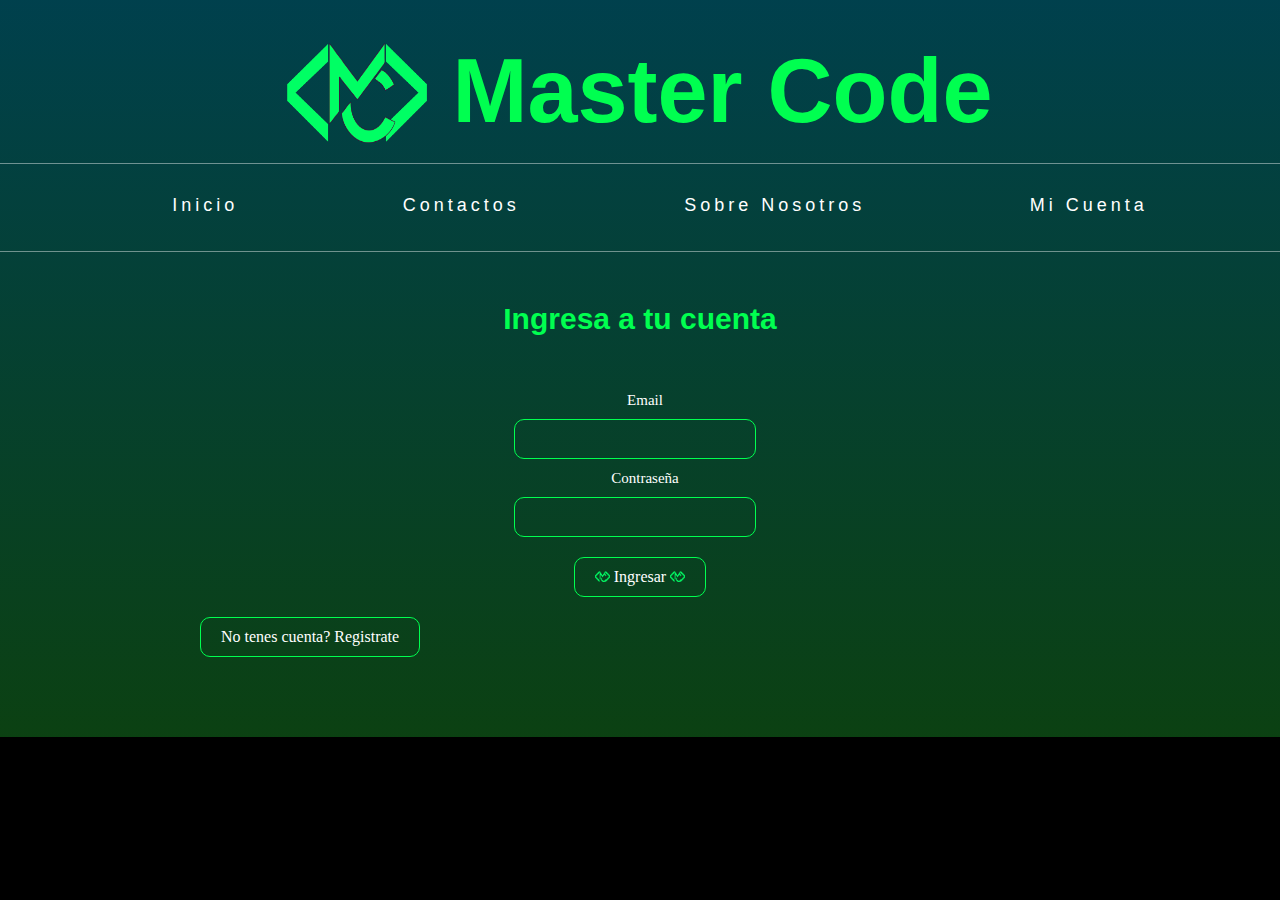
<file: ingresar.html>
<!DOCTYPE html>
<html lang="es">
<head>
    <meta charset="UTF-8">
    <meta http-equiv="X-UA-Compatible" content="IE=edge">
    <meta name="viewport" content="width=device-width, initial-scale=1.0">
    <link rel="icon" href="estilos-css/imagenes/logo-mastercode.png">
    <link rel="stylesheet" href="/estilos-css/estilo.css">
    <title>Ingresar</title>
</head>
<body>
      <!-- *****************************************BARRA DE NAVEGACION************************************************************** -->
    
    
    <div class= "centrarlogo">
        <h1> <img src="estilos-css/imagenes/logo-mastercode.png" alt="logotipo" id="logotipo"> master code </h1>  
    </div> 
    
        <nav> 
        <ul> 
            <li><a href="index.html" class="btn-neon" class="inicio"> 
                <span id="span1"></span> 
                <span id="span2"></span> 
                <span id="span3"></span> 
                <span id="span4"></span> 
                inicio 
            </a></li> 
            <li><a href="#" class="btn-neon"> 
                <span id="span1"></span> 
                <span id="span2"></span> 
                <span id="span3"></span> 
                <span id="span4"></span> 
                contactos 
            </a></li> 
            <li><a href="nosotros.html" class="btn-neon" class="nosotros"> 
                <span id="span1"></span> 
                <span id="span2"></span> 
                <span id="span3"></span> 
                <span id="span4"></span> 
                sobre nosotros 
            </a></li> 
            <li><a href="ingresar.html" class="btn-neon" class="formulario"> 
                <span id="span1"></span> 
                <span id="span2"></span> 
                <span id="span3"></span> 
                <span id="span4"></span> 
                mi cuenta
            </a></li> 
        </ul>  
        </nav>


     <!-- *****************************************INGRESAR A LA CUENTA********************************************************** -->
    
    
    <main class="container">
        <h2>Ingresa a tu cuenta</h2>
        <div class = "ingresardiv">
            <form action="alla lo estan enviando" method="post">
                <label for="nombre-usuario">Email <br> <input required type="text"></label>
                <br>

                <label for="contraseña">Contraseña <br> <input required type="password"></label><br>    
                        <button id="btningresar"><a href="index.html"><img src="estilos-css/imagenes/logo-mastercode.png" alt=""> Ingresar <img src="estilos-css/imagenes/logo-mastercode.png" alt=""></a></button>
                        
            </form>
            
    </div>
    <button type="" class="ingresar"><a href="formulario.html">No tenes cuenta? Registrate</a></button> <br>
    </main>
</body>
</html>
</file>
<file: estilos-css/estilo.css>
/* ******************************************************************************************************************************* */
/* *************************************************ESTILO GENERAL**************************************************************** */
/* ******************************************************************************************************************************* */


html{
        background-color: black;
        padding: 0%;
        margin: 0%;
    }

body {
    width: 100%;
    height: 100%;
    padding: 0%;
    margin: 0%;
    background: rgb(37,215,60);
    background: linear-gradient(0deg, rgba(37,215,60,0.300) 0%, rgba(0, 213, 255, 0.300) 100%);
    font-family: Arial, Helvetica, sans-serif;
    } 

h1 {
    margin: 0%;
    padding-top: 40px;
    padding-bottom: 20px;
    color:#00FF50;
    text-transform: capitalize;
    font-size: 90px;
    
    }

h2{
    font-size: 30px;
    color: #00FF50;
    text-align: center;
    margin-top: 50px;
}
h3 {
    color:#00FF50;
}
p{
    color: white;
    margin: 60px;
}


/* ******************************************************************************************************************************* */
/* **********************************************QUE ES MASTER CODE Y PLANTILLAS************************************************** */
/* ******************************************************************************************************************************* */


/* h2 titulo que es mastercode */
#titulo1{
    text-align: center;
    
}
/* parrafo que es mastercode */
#content1 {
    text-align: center;
    font-weight: bold; 
}

/* h3 nombre plantilla */
.code {
    align-content: top;
    display: flex;
}

/* span descripcion de plantilla */
.info {
    margin-right: 80px;
    color: white;
    text-align: left;
    height:200px;
}

/* imagen de plantilla */
.plantilla {
    height:200px;
    width: 220px;
    margin-left: 50px; 
    margin-right: 50px; 
}

/* bordes y margen de plantilla */
.articulos {
    border:#00FF50 2px solid ;
    margin: 60px;
}



/* ******************************************************************************************************************************* */
/* *************************************************BARRA DE NAVEGACION*********************************************************** */
/* ******************************************************************************************************************************* */


#logotipo{
    height: 100px;
    width: 140px;
    vertical-align: bottom;
    }


.centrarlogo{ 
    text-align: center; 
} 

nav{ 
    border-top: 1px groove hsla(0, 0%, 100%, 0.43); 
    border-bottom: 1px groove hsla(0, 0%, 100%, 0.43); 
    padding: 0%; 
    text-align: center; 
    text-transform: capitalize; 
}  
nav li .btn-neon{ 
    position: relative; 
    display: inline-block; 
    padding: 15px 80px; 
    color: #fff; 
    letter-spacing: 4px; 
    font-size: 18px; 
    text-decoration: none; 
    overflow: hidden; 
    transition: 0.2s; 
} 
nav li .btn-neon:hover { 
    background:#25d73c4d; 
    box-shadow: 0 0 10px #25d73c4d, 0 0 40px #25d73c4d, 0 0 80px #25d73c4d; 
    transition-delay: 1.s; 
} 
nav li .btn-neon span { 
    position: absolute; 
    display: block; 
} 
        #span1 { 
    top: 0; 
    left: -100%; 
    width:100%; 
    height: 2px; 
    background: linear-gradient(90deg,transparent,#ffff); 
    } 

    nav li .btn-neon:hover #span1 { 
        left: 100%; 
        transition:1s; 
        } 

        #span3 { 
            bottom: 0; 
            right:-100%; 
            width: 100%; 
            height: 2px; 
            background: linear-gradient(270deg,transparent,#ffff); 
        } 
        nav li .btn-neon:hover #span3{ 
            right:100%; 
            transition: 1s; 
            transition-delay: 0.5s; 
        } 
        #span2{ 
            top: -100%; 
            right:0; 
            width: 2px; 
            height: 100%; 
            background: linear-gradient(180deg,transparent,#ffff); 
        } 
nav li .btn-neon:hover #span2{ 
    top:100%; 
    transition: 1s; 
    transition-delay: 0.25s; 
} 
        #span4 { 
    bottom: -100%; 
    left:0; 
    width: 2px; 
    height: 100%; 
    background: linear-gradient(360deg,transparent,#ffff); 
} 
nav li .btn-neon:hover #span4{ 
    bottom: 100%; 
    transition: 1s; 
    transition-delay: 0.75s; 
}                 

nav li{ 
    display: inline-block;    
} 

nav li .btn-neon:active{ 
    color: #03b93c;
    background:#25d73c4d; 
    box-shadow: inset 0 0 10px #000,  0 0 40px #25d73c4d, 0 0 80px #25d73c4d;
    transition-delay: 1.s; 
}

/* ******************************************************************************************************************************* */
/* *************************************************FORMULARIO DE REGISTRARSE***************************************************** */
/* ******************************************************************************************************************************* */


/* div contenedor de formulario */
.formulario {
    text-align: center;
    display: flex;
    justify-content: center;
    align-items: center;
}
form{
    margin-top: 30px;
}

.ingresar{
    margin-left: 200px;
    margin-bottom: 80px;
}
.ingresardiv{
    display: flex;
    justify-content:center;
    align-items: center;
    text-align: center;
}

#btningresar img{
    height: 11px;
    width: 15px;
}

.registrarse{
    margin: 20px;
}

button, input, textarea {
    border: 1px solid #00FF50;
    background: none;
    padding: 10px 20px;
    font-size: 16px;
    font-family: 'montserrat';
    cursor: pointer;
    color: #fff;
    margin: 10px;
    border-radius: 10px;
}


#mensaje{
    margin-left: 50px;
    margin-right: 50px;
    width: 193px;
    height: 100px;
}
label {
    color: #fff;
    font-family: 'montserrat';
    font-size: 15px;
    margin: 10px;
}
button a {
    text-decoration: none;
    color: #fff;
}

/* hover de casillas formulario */
input:hover{
    background: #00FF50;
    transition: 0.5s;
    transform: scale(1.1);
    color: #fff;
}

button:hover{
    background: #00FF50;
    transition: 0.5s;
    transform: scale(1.1);
}







/* ******************************************************************************************************************************* */
/* *************************************************SOBRE NOSOTROS**************************************************************** */
/* ******************************************************************************************************************************* */

/* "main" de sobre nosotros */
.nosotros{
    display: flex;
    align-items: center;
    justify-content: space-evenly;
    min-height: 100vh;
}

/* "article" para poner 2 perfiles en linea */
.nosotros .parlinea{
    margin: 0%;
    padding: 0%;
}

/* div de tarjeta perfil */
.nosotros .card{
    position: relative;
    width: 250px;
    height: 350px;
    border-radius: 10px;
    box-shadow: 2px 3px 5px rgba(73, 69, 52, 0.4);
    margin: 60px;
}

/* contenido del div tarjeta perfil */
.nosotros .card .content{
    position: relative;
    z-index: 100;
    width: 100%;
    height: 100%;
    border-radius: 10px;
    display: flex;
    flex-direction: column;
    overflow: hidden;
    text-align: center;
    padding: 20px;
    background: #b1b1b1;
}

/* contenedor de imagen de la tarjeta perfil */
.nosotros .card .content .img{
    height: 50%;
    margin-bottom: 20px;
}

/* imagen de la tarjeta perfil */
.nosotros .card .content .img img{
    position: relative;
    width: 150px;
    height: 150px;
    border-radius: 50%;
    object-fit: cover;
    box-shadow: 0 0 10px rgba(0, 0, 0, 0.8);
}

/* span diagonal con gradiente de la tarjeta perfil  */
.nosotros .card .content span{
    position: absolute;
    width: 350px;
    height: 200px;
    background:linear-gradient(to right , #00414B , #00FF64);
    transform: rotate(-35deg);
    top: -80px;
    left: -90px;
}

/* "nombre" h4 de la tarjeta perfil */
.nosotros .card .content h4{
    font-size: 18px;
    color: #00414B;
    margin-bottom: 5px;
}

/* "titulo" h6 de la tarjeta perfil */
.nosotros .card .content h6{
    font-size: 13px;
    color: #00FF50;
    text-shadow: #00FF64;
    margin-top: 0%;
    margin-bottom: 0%;

}

/* "descripcion" parrafo de la tarjeta perfil */
.nosotros .card .content p{
    font-size: 13px;
    color: #00414B;
    margin: 10px 40px;
}

/* ******desplegable de links de la tarjeta perfil *******/
.nosotros .card .links{
    position: absolute;
    z-index: 90;
    width: 50px;
    display: flex;
    flex-direction: column;
    gap: 20px;
    background: rgba(255, 255, 255, 0.8);
    box-shadow: 2px 3px 5px rgba(73, 69, 52, 0.4);
    padding: 10px;
    align-items: center;
    right: 5px;
    top: 1px;
    transition: .5s;
}

.nosotros .card:hover .links {
    right: -105px;
    border-radius: 0 10px 10px 0;
}
.nosotros .card .links a{
    font-size: 20px;
    color: #00414B;
}

.nosotros .card .links a:nth-child(1):hover {
    color: #00FF64;
}
.nosotros .card .links a:nth-child(2):hover {
    color: #00FF64;
}
.nosotros .card .links a:nth-child(3):hover {
    color: #00FF64;
}
.nosotros .card .links a:nth-child(4):hover {
    color: #00FF64;
}

.nosotros .card .links a:nth-child(5):hover {
    color: #00FF64;
}


/***** logo central de mastercode intermitente *****/
.logocentral{
    display: flex;
    justify-content: center;
    align-items: center;
}

.logocentral img{
    height: 190px;
    width: 260px;
    opacity: 0.5;
    margin: 0%;
    padding: 0%;
}

/* animacion intermitente del logo */
@keyframes blink {
    0% {
        opacity: 0.2;
    }
    50% {
        opacity: 0;
    }
    100% {
        opacity: 0.2;
    }
}
.logocentral img {
    animation: blink 4s;
    animation-iteration-count: infinite;
}



/* ******************************************************************************************************************************* */
/* *****************************************************CARROUSELL**************************************************************** */
/* ******************************************************************************************************************************* */



/* Css Carrusel */

/* #carrusel-caja {
    -moz-animation: automatizacion 15s infinite linear;
    -o-animation: automatizacion 15s infinite linear;
    -webkit-animation: automatizacion 15s infinite linear;
    animation: automatizacion 15s infinite linear;

    -webkit-transition: all 5s ease;
    -moz-transition: all 5s ease;
    -ms-transition: all 5s ease;
    -o-transition: all 5s ease;
    transition: all 5s ease;

    height: 250px;
    width: 133%;
}

#carrusel-contenido {
    margin: 0 auto;
    overflow: hidden;
    text-align: left;
}

.imagenes{
    height: 250px;
    width: 100%;
}

.carrusel-elemento {
    float: left;
    width: 25%;
}

@-moz-keyframes automatizacion {
    0% {
	margin-left: 0;
    }

    20% {
        margin-left: 0;
    }

    25% {
        margin-left: -100%;
    }

    45% {
        margin-left: -100%;
    }

    50% {
        margin-left: -200%;
    }

    70% {
        margin-left: -200%;
    }

	75% {
        margin-left: -300%;
    }
	
	99% {
        margin-left: -300%;
    }
	
    100% {
        margin-left: 0;
    }
}

@-webkit-keyframes automatizacion {
    0% {
		margin-left: 0;
    }

    20% {
        margin-left: 0;
    }

    25% {
        margin-left: -100%;
    }

    45% {
        margin-left: -100%;
    }

    50% {
        margin-left: -200%;
    }

    70% {
        margin-left: -200%;
    }

	75% {
        margin-left: -300%;
    }
	
	99% {
        margin-left: -300%;
    }
	
    100% {
        margin-left: 0;
    }
}

@keyframes automatizacion {
    0% {
		margin-left: 0;
    }

    20% {
        margin-left: 0;
    }

    25% {
        margin-left: -100%;
    }

    45% {
        margin-left: -100%;
    }

    50% {
        margin-left: -200%;
    }

    70% {
        margin-left: -200%;
    }

	75% {
        margin-left: -300%;
    }
	
	99% {
        margin-left: -300%;
    }
	
    100% {
        margin-left: 0;
    }
} */
/* fin de css carrusel */
</file>
